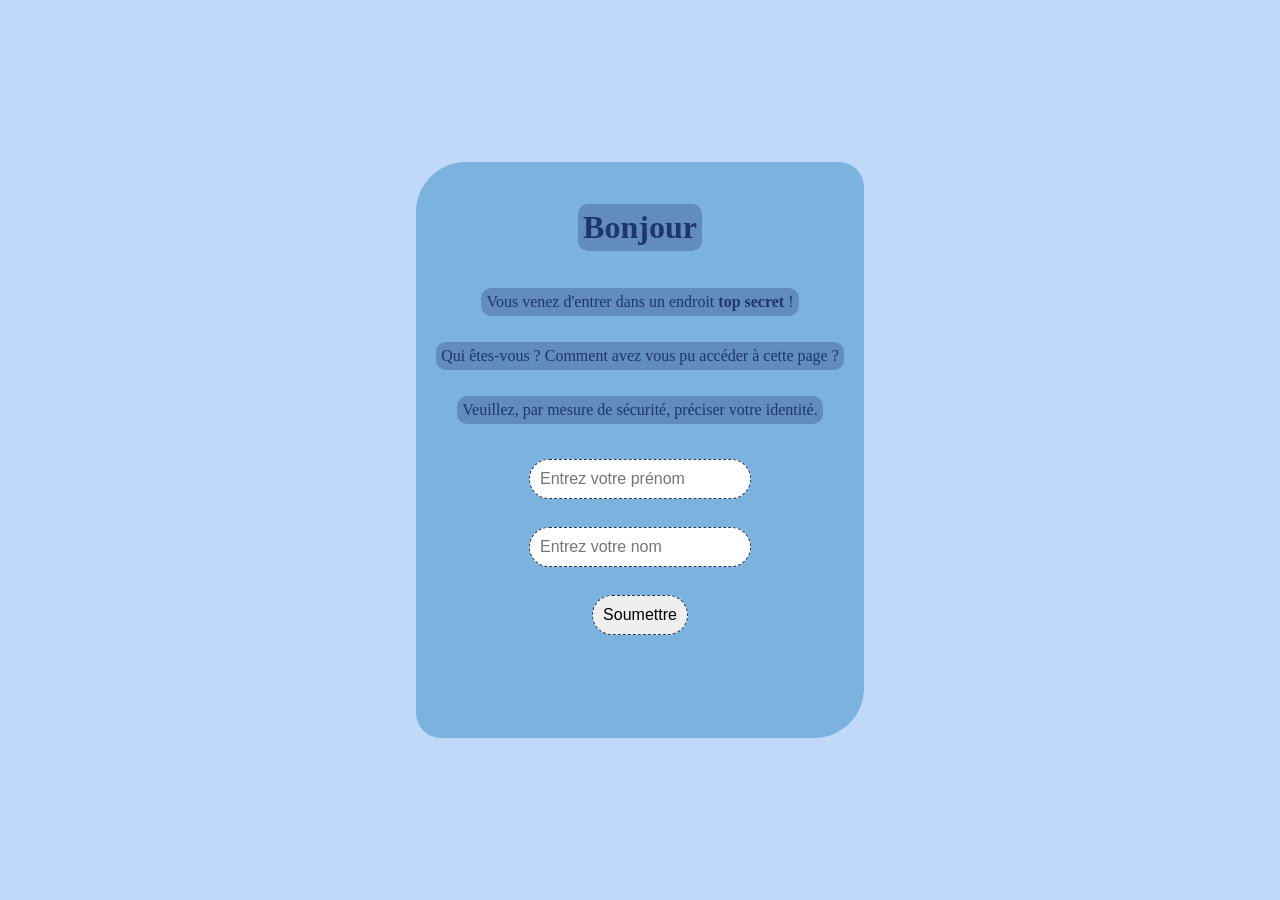
<file: index.html>
<!DOCTYPE html>
<html lang="fr">

<head>
    <meta charset="utf-8" />
    <meta name="viewport" content="width=device-width, initial-scale=1.0" />
    <meta name="description" content="Accueil" />
    <title>Titre</title>
    <link rel="stylesheet" href="styles.css" />
</head>

<body>
    <div>
        <form id="formulaire">
            <h1 class="title">Bonjour</h1>
            <p>Vous venez d'entrer dans un endroit <strong>top secret</strong> !</p>
            <p>Qui êtes-vous ? Comment avez vous pu accéder à cette page ?</p>
            <p>Veuillez, par mesure de sécurité, préciser votre identité.</p>
            <input id="prenom" class="input" type="text" name="prenom" placeholder="Entrez votre prénom" required />
            <br />
            <input id="nom" class="input" type="text" name="nom" placeholder="Entrez votre nom" required />
            <br />
            <input class="input soumettre" type="submit" value="Soumettre"/>
            <h4 id="message"></h4>
        </form>
    </div>
    <script src="main.js"></script>
</body>

</html>
</file>
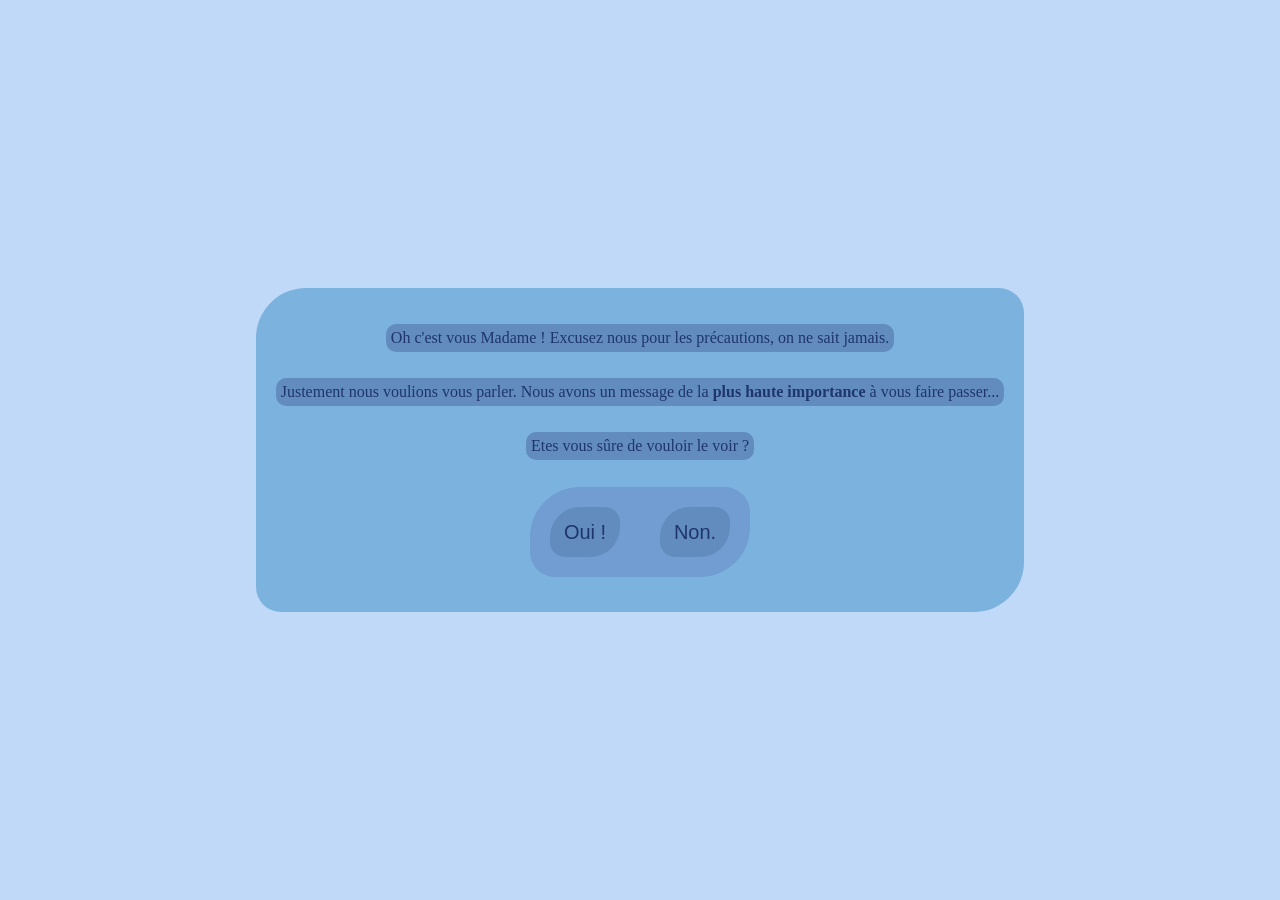
<file: Page2.html>
<!DOCTYPE html>
<html lang="fr">

<head>
    <meta charset="utf-8" />
    <meta name="viewport" content="width=device-width, initial-scale=1.0" />
    <meta name="description" content="Page 2" />
    <title>Titre</title>
    <link rel="stylesheet" href="styles.css" />
</head>

<body>
    <div>
        <p>Oh c'est vous Madame ! Excusez nous pour les précautions, on ne sait jamais.</p>
        <p>Justement nous voulions vous parler. Nous avons un message de la <strong>plus haute importance</strong> à vous faire passer...</p>
        <p>Etes vous sûre de vouloir le voir ?</p>
        <span>
            <a href="Page3.html">
                <button>Oui !</button>
            </a>
            <a href="index.html">
                <button>Non.</button>
            </a>
        </span>
    </div>
</body>

</html>
</file>
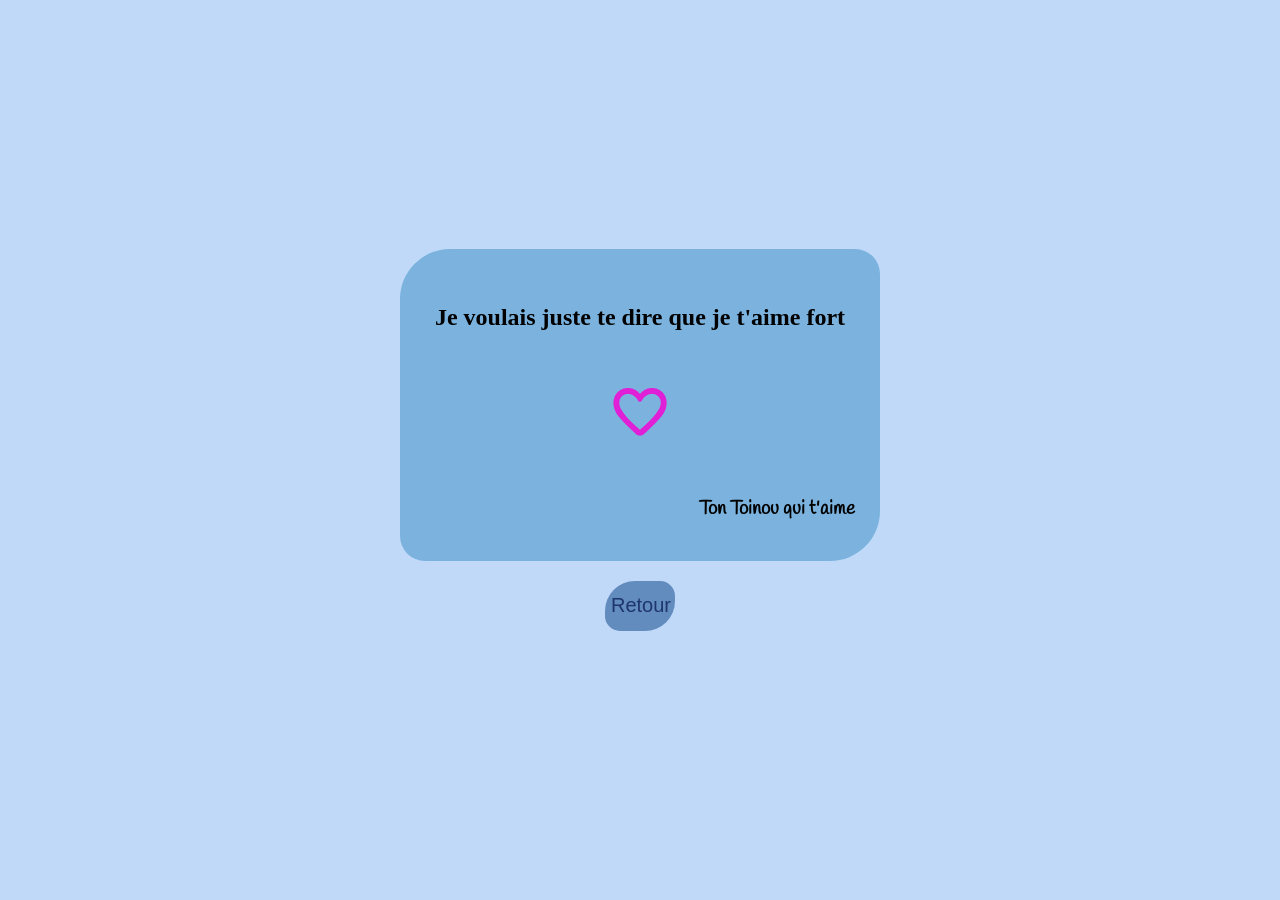
<file: Page3.html>
<!DOCTYPE html>
<html lang="fr">

<head>
    <meta charset="utf-8" />
    <meta name="viewport" content="width=device-width, initial-scale=1.0" />
    <meta name="description" content="Page 3" />
    <title>Titre</title>
    <link rel="preconnect" href="https://fonts.googleapis.com">
    <link rel="preconnect" href="https://fonts.gstatic.com" crossorigin>
    <link href="https://fonts.googleapis.com/css2?family=Handlee&family=Stardos+Stencil:wght@400;700&display=swap"
        rel="stylesheet">
    <link rel="stylesheet"
        href="https://fonts.googleapis.com/css2?family=Material+Symbols+Rounded:opsz,wght,FILL,GRAD@24,400,0,0" />
    <link rel="stylesheet" href="styles.css" />
</head>

<body>
    <div>
        <h2>Je voulais juste te dire que je t'aime fort</h2>
        <span class="heart material-symbols-rounded">favorite</span>
        <h3>Ton Toinou qui t'aime</h3>
    </div>
    <a href="Page2.html">
        <button>Retour</button>
    </a>
</body>

</html>
</file>
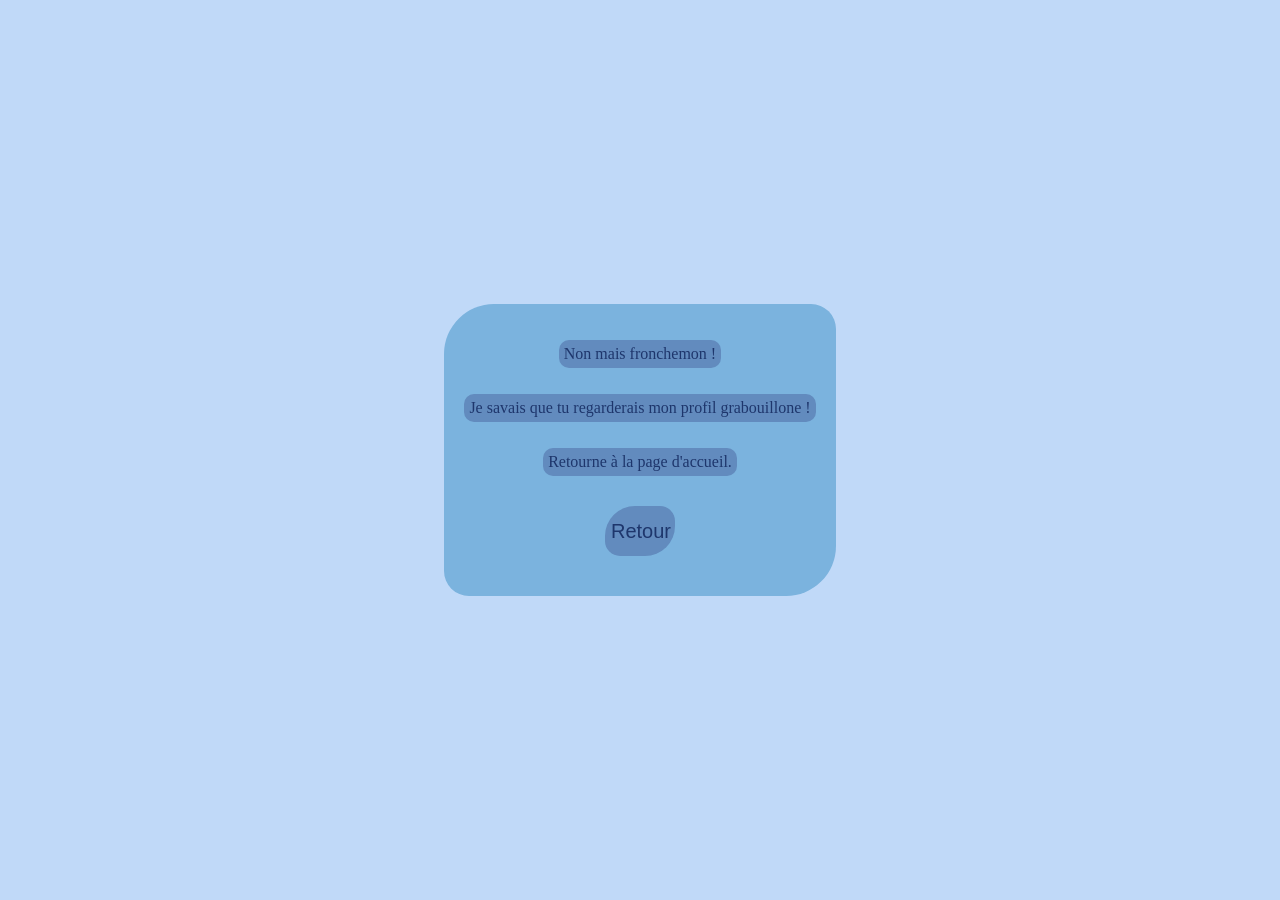
<file: Page4.html>
<!DOCTYPE html>
<html lang="fr">

<head>
    <meta charset="utf-8" />
    <meta name="viewport" content="width=device-width, initial-scale=1.0" />
    <meta name="description" content="Page 2" />
    <title>Titre</title>
    <link rel="stylesheet" href="styles.css" />
</head>

<body>
    <div>
        <p>Non mais fronchemon !</p>
        <p>Je savais que tu regarderais mon profil grabouillone !</p>
        <p>Retourne à la page d'accueil.</p>
        <a href="index.html">
            <button>Retour</button>
        </a>
    </div>
</body>

</html>
</file>
<file: styles.css>
@import url('https://fonts.googleapis.com/css2?family=Handlee&family=Stardos+Stencil:wght@400;700&display=swap');

html,
body {
    height: 100%;
    margin: 0;
}

body {
    background-color: rgb(192, 217, 248);
    display: flex;
    justify-content: center;
    align-items: center;
    flex-direction: column;
}

div {
    display: flex;
    flex-direction: column;
    justify-content: center;
    align-items: center;
    background-color: rgb(123, 179, 222);
    padding: 20px;
    border-radius: 50px 25px;
}

form {
    display: flex;
    flex-direction: column;
    align-items: center;
}

.title {
    background-color: rgb(98, 139, 190);
    color: rgb(30, 54, 108);
    padding: 5px;
    border-radius: 10px;
}

input {
    margin-bottom: 10px;
    padding: 10px;
    border: 1px dashed rgb(30, 54, 108);
    border-radius: 30px;
    font-size: 16px;
}

#prenom {
    margin-top: 25px;
}

p {
    color: rgb(30, 54, 108);
    margin-bottom: 10px;
    text-align: center;
    background-color: rgb(98, 139, 190);
    padding: 5px;
    border-radius: 10px;
    font-weight: 400;
}

button {
    background-color: rgb(98, 139, 190);
    border: none;
    border-radius: 30px 15px;
    height: 50px;
    width: 70px;
    font-size: 20px;
    cursor: pointer;
    color: rgb(30, 54, 108);
    margin: 20px;
}

button:hover {
    background-color: rgb(91, 129, 175);
    transition: 0.8s;
    transform:translateY(-1px) ;
}

input:hover {
    background-color: rgb(220, 216, 216);
    transition: 0.8s;
    transform:translateY(-1px) 
}

a {
    text-decoration: none;
}

span {
    display: flex;
    background-color: rgb(113, 157, 210);
    border-radius: 50px 25px;
    margin: 17px 0 15px 0;
}

h2 {
    padding: 15px;
    border-radius: 15px;
}

h4 {
    padding: 15px;
    border-radius: 15px;
}

.heart {
    background-color: rgb(123, 179, 222);
    padding-bottom: 20px;
    font-size: 60px;
    color:rgb(224, 32, 214);
}

.material-symbols-rounded{
    font-weight: bold;
}

h3 {
    font-family: handlee;
    margin-left: 275px;
}

@media (max-width: 1024px) {
    div {
        max-width: 95%;
    }
}
</file>
